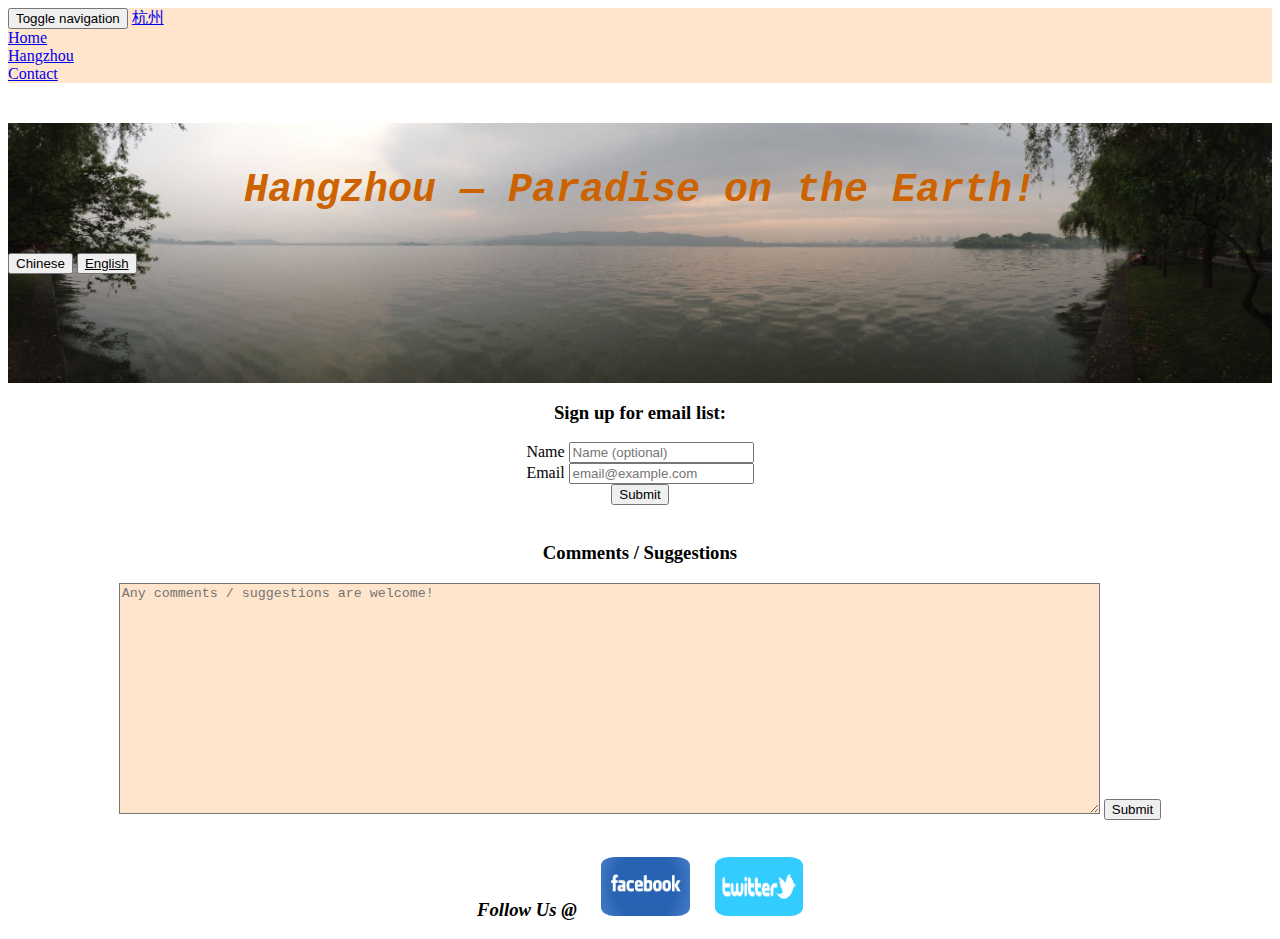
<file: contact.html>
<!DOCTYPE html>
<html>
    <head>
        <title>Contact Us </title>
        <link rel="stylesheet" href="https://maxcdn.bootstrapcdn.com/bootstrap/3.3.6/css/bootstrap.min.css" integrity="sha384-1q8mTJOASx8j1Au+a5WDVnPi2lkFfwwEAa8hDDdjZlpLegxhjVME1fgjWPGmkzs7" crossorigin="anonymous">
        <link rel="stylesheet" href="css/mystyle.css">
        <meta charset="utf-8"> <!--Set characters to display properly -->
        <meta http-equiv="X-UA-Compatible" content="IE=edge"> <!-- Forces IE to use latest rendering engine-->
        <meta name="viewport" content="width=device-width, initial-scale=1"> <!-- "Viewport" is the base area to let browser to use the full screen space -->
       
        <!--[if lt IE 9]>
        <script src="https://oss.maxcdn.com/html5shiv/3.7.2/html5shiv.min.js"></script>
        <script src="https://oss.maxcdn.com/respond/1.4.2/respond.min.js"></script>
    <![endif]-->
    </head>
    
    <body>
         <nav class="navbar navbar-default navbar-fixed-top">
          <div class="container">
            <div class="navbar-header">
              <button type="button" class="navbar-toggle collapsed" data-toggle="collapse" data-target="#navbar" aria-expanded="false" aria-controls="navbar">
                <span class="sr-only">Toggle navigation</span>
                <span class="icon-bar"></span>
                <span class="icon-bar"></span>
                <span class="icon-bar"></span>
              </button>
              <a class="navbar-brand" href="index.html">杭州</a>
            </div>
            <div id="navbar" class="collapse navbar-collapse">
              <ul class="nav navbar-nav">
                <li ><a href="index.html">Home</a></li>
                <li><a href="hangzhou.html">Hangzhou</a></li>
                <li class="active"><a href="contact.html">Contact</a></li>
              </ul>
            </div><!--/.nav-collapse -->
      </div>
    </nav>      <!-- End of Navigation Header -->
         
    <div class="jumbotron bg">     <!-- Jumbotron starts -->
      <div class="container">
        <p id="english"><br>Hangzhou &#x2014 Paradise on the Earth!</p>
        <button onclick="newTask() ;">Chinese</button>
        
<!-- Change Heading from English to Chinese -->    
        <script>    
            function  newTask () {
            var changeText =
            document.getElementById("english");
            changeText.innerHTML= "<br><em><strong>杭  州  &#x2014  人 间 天 堂!</strong></em>";
            }
        </script>
   
        <button><a href="contact.html">English</a></button>
       
      </div>                    <!-- Container ends -->
    </div>                      <!-- Jumbotron ends -->    

        <div class="well-lg">
            <h3>Sign up for email list:</h3>
            
            <form class="form-inline">
                <div class="form-group">
                    <label for="exampleInputName2">Name</label>
                    <input type="text" class="form-control" id="exampleInputName2" placeholder="Name (optional)">
                </div>
                
                <div class="form-group">
                    <label for="exampleInputName2">Email</label>
                    <input type="email" class="form-control" id="exampleInputName2" placeholder="email@example.com">
                </div>    
                
                <button type="submit" class="btn btn-default">Submit</button>
                
            </form>
        </div>
        <br>
        
        <div id="comments">
            <h3>Comments / Suggestions</h3>
                <textarea name="comment" rows="15" cols="120" placeholder="Any comments / suggestions are welcome!" class="img-responsive center-block"></textarea>
            <button type="submit" class="btn btn-default center-block">Submit</button>
        </div>
        <br>
        
            <div class="panel"> 
                <h3><em>Follow Us &#64</em> 
                    <img src="images/facebook.png" class="img-responsive">
                    <img src="images/twitter.png" class="img-responsive">
                </h3>
            </div>
        </div>
        
    </body>
</html>
</file>
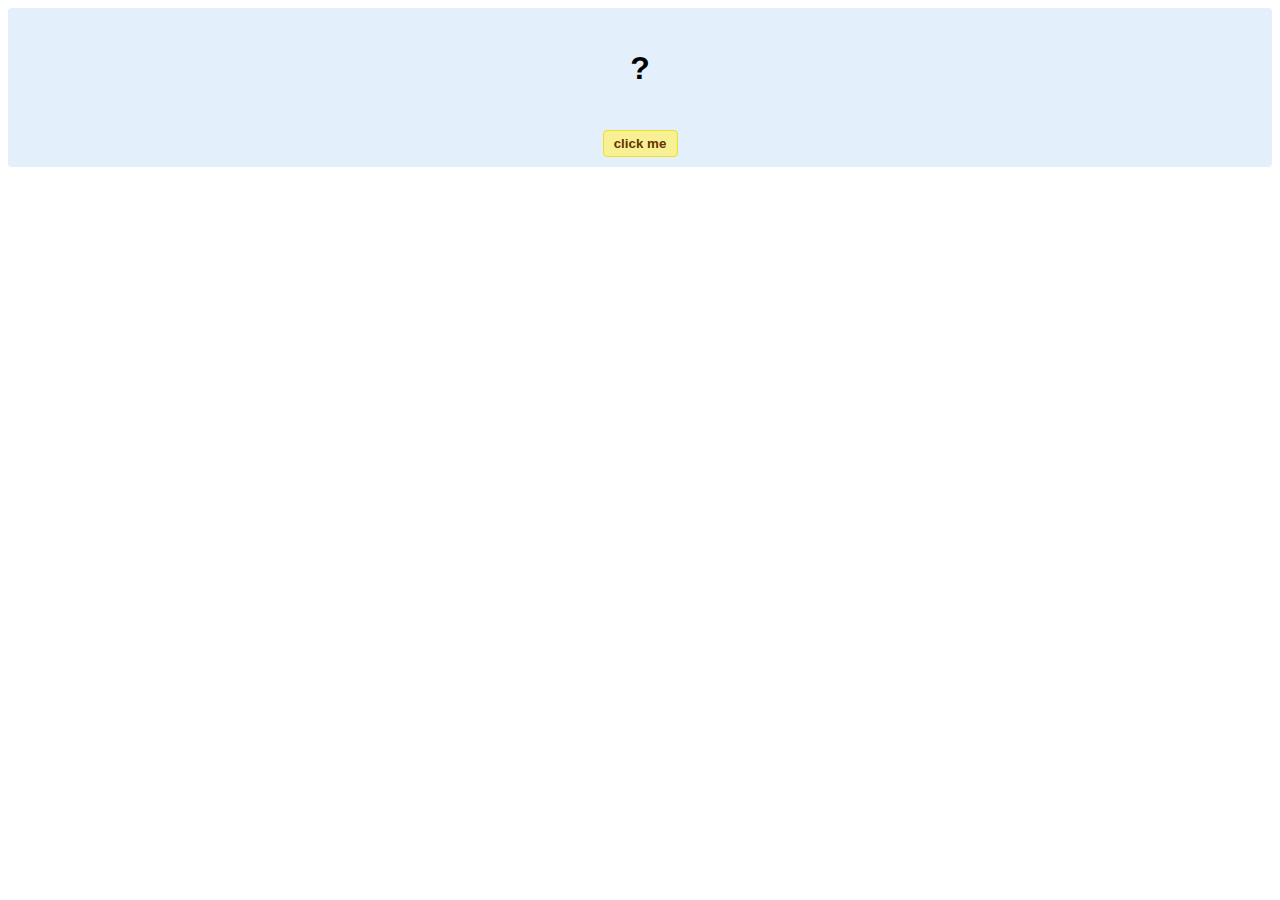
<file: images/NOT in use/hello-world.html>
<!DOCTYPE html>
<!-- HTML5 Hello world by kirupa - http://www.kirupa.com/html5/getting_your_feet_wet_html5_pg1.htm -->
<html lang="en-us">

<head>
<meta charset="utf-8">
<title>Hello...</title>
<style type="text/css">
#mainContent {
	font-family: Arial, Helvetica, sans-serif;
	font-size: xx-large;
	font-weight: bold;
	background-color: #E3F0FB;
	border-radius: 4px;
	padding: 10px;
	text-align: center;
}
.buttonStyle {
	border-radius: 4px;
	border: thin solid #F0E020;
	padding: 5px;
	background-color: #F8F094;
	font-family: "Segoe UI", Tahoma, Geneva, Verdana, sans-serif;
	font-weight: bold;
	color: #663300;
	width: 75px;
}

.buttonStyle:hover {
	border: thin solid #FFCC00;
	background-color: #FCF9D6;
	color: #996633;
	cursor: pointer;
}
.buttonStyle:active {
	border: thin solid #99CC00;
	background-color: #F5FFD2;
	color: #669900;
	cursor: pointer;
}

</style>
</head>

<body>
<div id="mainContent">
<p id="helloText">?</p>
<button id="clickButton" class="buttonStyle">click me</button>
</div>
<script> 
var myButton = document.getElementById("clickButton");
var myText = document.getElementById("helloText");

myButton.addEventListener('click', doSomething, false)

function doSomething() {
	myText.textContent = "hello, world!";
}
</script>

</body>
</html>
</file>
<file: css/mystyle.css>
/* Home Page: */
.bg {
    background-image: url(../images/lakejumbotron.jpg); 
    background-size: 100% 100%;
    height: 260px;
}

.center {
    text-align: center;
}

.navbar {
    background-color: #ffe5cc;
}

#english {
    color: #cc6300;
    text-align: center;
    font-family: "Courier New", Courier, monospace;
    font-size: 40px;
    font-weight: bolder;
    font-style: italic;
}

button a {
    color: #000;
}

.item img {
    /*height: 100vh;*/
    width: 38vw;
    margin: auto;
}

.carousel {
    /*height: 25vh;*/
    width: 38vw;
    margin: auto;
}

/* Hangzhou Page - Tabbed Boxes: */
#main-img, #main-img2, #main-img3, #main-img4 {
    width: 400px;
    height: 300px;
    margin-top: 5px;
    margin-bottom: 5px;
}

.switch img {
    height: 80px;
    width: 95px;
}

.switch li {
    display: inline;
    margin-right: 3px;
}

ul {
    margin: 0;
    padding: 0;
}

ul img {
    opacity: 0.5;
}
.switch {
    opacity: 1;
}

#titlectr {
    text-align: center;
}

p {
    text-align: justify;
}

/* West Lake Legend - glyphicon: */
#heart {
    color: red;
    font-size: x-large;
}

/* Animation: */
#pagoda {
    height: auto;
    width: 400px;
    margin-top: 60px;
}

#madame {
    height: auto;
    width: 500px;
    margin-top: 60px;
    display: none;
}

/* Local Cuisines - glyphicons: */
.star {
   color: #ffe5cc; 
}

/* Contact Page: */
#comments {
    display: block;
    text-align: center;
}

#comments textarea {
    background-color: #ffe5cc;
}

.well-lg {
    display: block;
    text-align: center;
    margin: auto;
}

.panel {
    width: 100%;
    height: auto;
    background-color: #ffe5cc;
    padding-top: 1px;
    display: inline;
    text-align: center;
}

.panel img {
    width: 7%;
    height: auto;
    border-radius: 15%;
    display: inline-block;
    margin: auto;
    margin-left: 20px;
}
</file>
